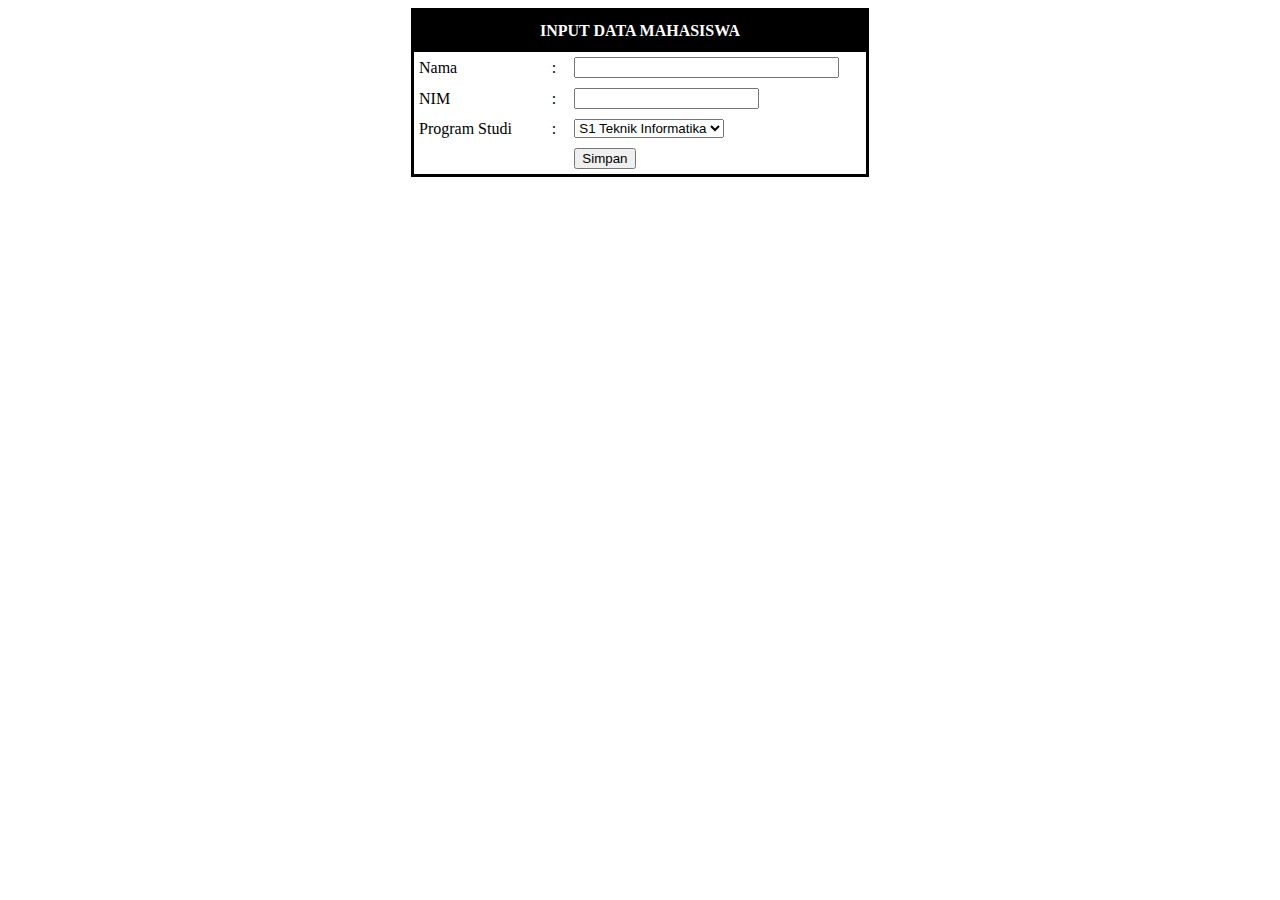
<file: tugas-02-01/form.html>
<html>    
<head><title>DATA MAHASISWA</title></head>
<body>
    <form action="proses.php"  method="post">
    <table  width="452" border="0" align="center"  cellpadding="0" cellspacing="1"  bgcolor="#000" style="padding: 2px">
        <tr>
            <td  height="40" align="center"  bgcolor="#000"><font  color="#FFFFFF">
            <b>INPUT DATA MAHASISWA</b></font></td>
        </tr>
        <tr>
            <td  bgcolor="#FFFFFF"><table width="452"  border="0" align="center" cellpadding="5"  cellspacing="0">
        <tr>
            <td  width="113">Nama</td><td width="11">:</td>
            <td  width="237"><input name="nama" type="text" size="30" maxlength="30"></td>
        </tr>
        <tr>
            <td>NIM</td>
            <td>:</td>
            <td><input  name="nim" type="text" size="" maxlength="30"></td>
        </tr>
        <tr>
            <td>Program Studi</td>
            <td>:</td>
            <td>
            <select name="studi">
                <option>S1 Teknik Informatika</option>
                <option>S1 Sistem Informasi</option>
                </select>
            </td>
        </tr>
        <tr>
            <td></td>
            <td></td>
            <td><button type="submit">Simpan</button> </td>
        </tr>
    </table>
    </form>
</body>
</html>
</file>
